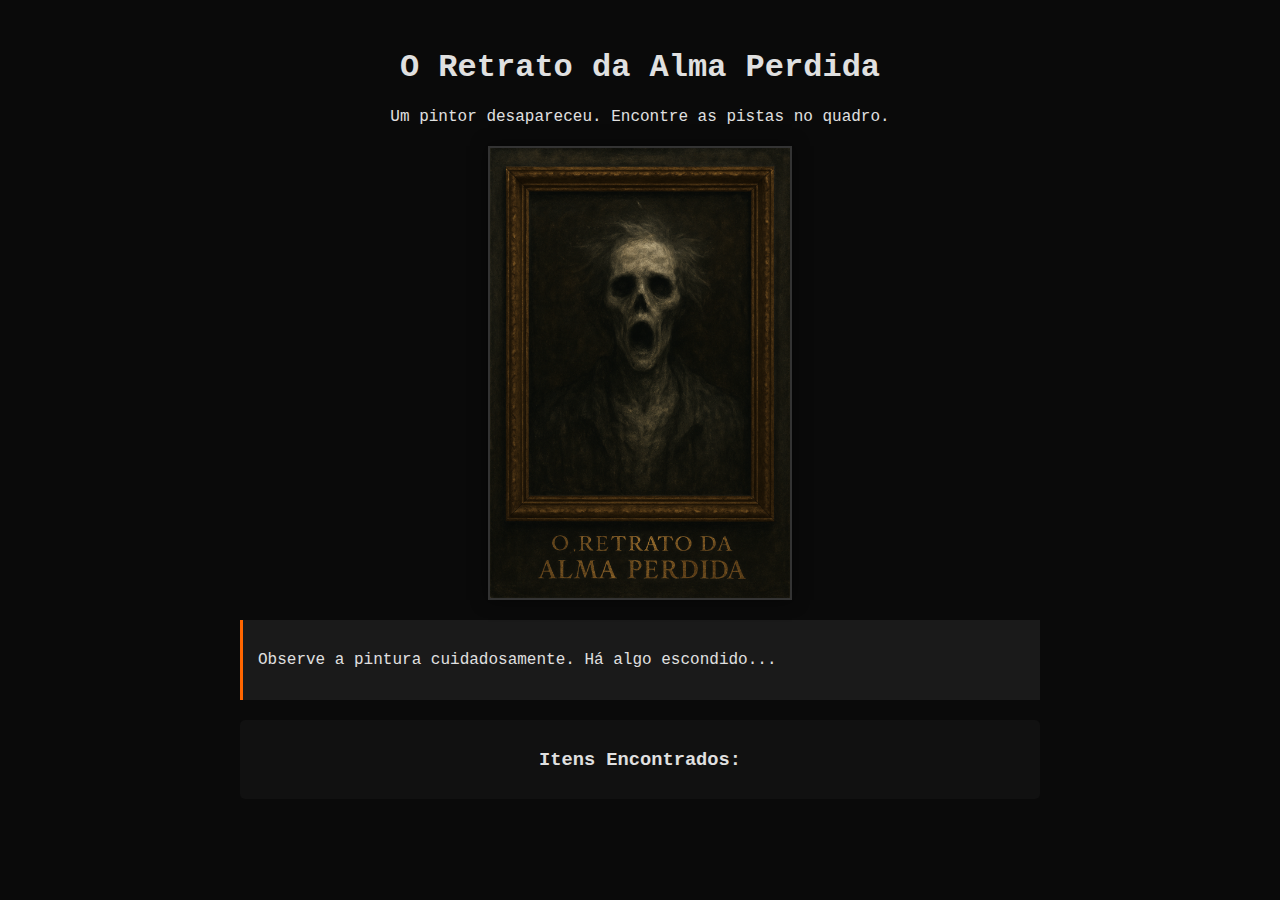
<file: index.html>
<!DOCTYPE html>
<html lang="pt-BR">
<head>
    <meta charset="UTF-8">
    <meta name="viewport" content="width=device-width, initial-scale=1.0">
    <title>O Retrato da Alma Perdida</title>
    <link rel="stylesheet" href="css/styles.css">
</head>
<body>
    <audio id="bgSound" loop>
        <source src="sounds/misterio/misterio1.mp3" type="audio/mp3">
    </audio>
    <audio id="clickSound">
        <source src="sounds/click/click.mp3" type="audio/mp3">
    </audio>
    <audio id="successSound">
        <source src="sounds/success/success.mp3" type="audio/mpeg">
    </audio>

    <div class="game-container">
        <h1>O Retrato da Alma Perdida</h1>
        <p class="subTitulo">Um pintor desapareceu. Encontre as pistas no quadro.</p>

        <div class="puzzle-container">
            <img src="img/image.png" alt="Pintura misteriosa" class="puzzle-image">
            
            <!-- Áreas clicáveis invisíveis -->
            <div class="hidden-object" data-object="brush" style="top: 35%; left: 25%;"></div>
            <div class="hidden-object" data-object="clock" style="top: 20%; left: 70%;"></div>
            <div class="hidden-object" data-object="note" style="top: 60%; left: 50%;"></div>
            
            <!-- Cores escondidas -->
            <div class="color-spot red" data-color="red" style="top: 40%; left: 45%;"></div>
            <div class="color-spot orange" data-color="orange" style="top: 50%; left: 50%;"></div>
            <div class="color-spot yellow" data-color="yellow" style="top: 55%; left: 55%;"></div>
        </div>
        
        <div class="clue-display" id="clue-display">
            <p>Observe a pintura cuidadosamente. Há algo escondido...</p>
        </div>
        
        <div class="inventory">
            <h3>Itens Encontrados:</h3>
            <div class="inventory-items" id="inventory-items"></div>
        </div>
    </div>

    </div>

    <script src="script/script.js"></script>
    <script src="script/transi.js"></script>
</body>
</html>
</file>
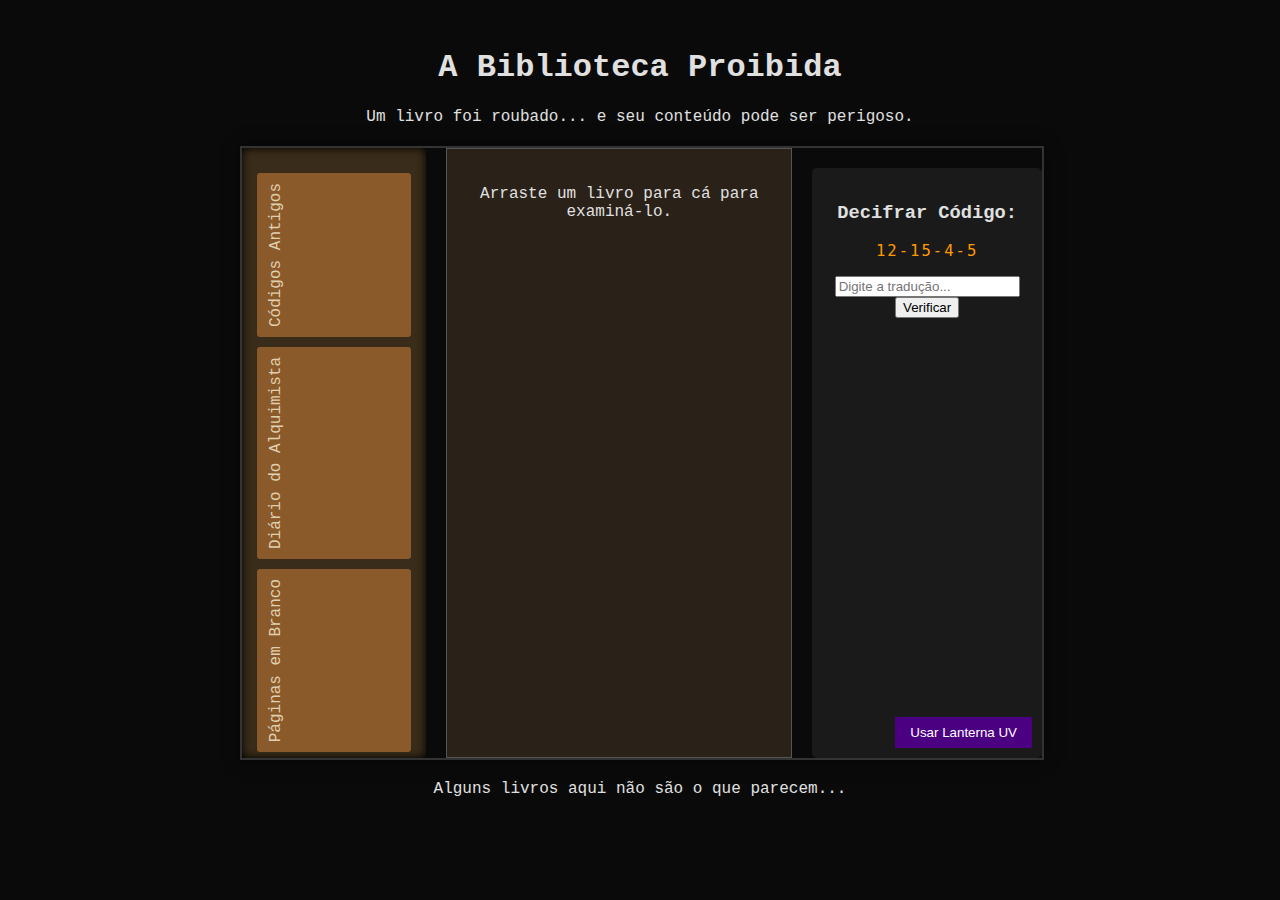
<file: src/enigma3.html>
<!DOCTYPE html>
<html lang="pt-BR">
<head>
    <meta charset="UTF-8">
    <meta name="viewport" content="width=device-width, initial-scale=1.0">
    <title>Enigma 3: A Biblioteca Proibida</title>
    <link rel="stylesheet" href="../css/main.css">
    <link rel="stylesheet" href="../css/enigma3.css">
</head>
<body>
    <!-- Sons -->
    <audio id="bgSound" loop>
        <source src="../sounds/misterio/misterio2.mp3" type="audio/mpeg">
    </audio>
    <audio id="pageSound">
        <source src="../sounds/click/click.mp3" type="audio/mp3">
    </audio>
    <audio id="codeSound">
        <source src="../sounds/success/success.mp3" type="audio/mp3">
    </audio>

    <div class="game-container">
        <h1>A Biblioteca Proibida</h1>
        <p class="subtitle">Um livro foi roubado... e seu conteúdo pode ser perigoso.</p>
        
        <div class="puzzle-container">
            <!-- Estante de livros -->
            <div class="bookshelf">
                <div class="book" data-book="cipher" draggable="true">
                    <div class="spine">Códigos Antigos</div>
                </div>
                <div class="book" data-book="diary" draggable="true">
                    <div class="spine">Diário do Alquimista</div>
                </div>
                <div class="book" data-book="blank" draggable="true">
                    <div class="spine">Páginas em Branco</div>
                </div>
            </div>
            
            <!-- Área de leitura (onde os livros são abertos) -->
            <div class="reading-desk" id="reading-desk">
                <p>Arraste um livro para cá para examiná-lo.</p>
            </div>
            
            <!-- Lanterna (para revelar mensagens ocultas) -->
            <div class="flashlight" id="flashlight"></div>
            <button id="use-flashlight">Usar Lanterna UV</button>
            
            <!-- Interface de decodificação -->
            <div class="decoder">
                <h3>Decifrar Código:</h3>
                <p id="encoded-message">12-15-4-5</p>
                <input type="text" id="decoder-input" placeholder="Digite a tradução...">
                <button id="submit-code">Verificar</button>
            </div>
        </div>
        
        <div class="clue-display" id="clue-display">
            <p>Alguns livros aqui não são o que parecem...</p>
        </div>
    </div>

    <script src="../script/enigm3.js"></script>
</body>
</html>
</file>
<file: css/styles.css>
body {
    background-color: #0a0a0a;
    color: #e0e0e0;
    font-family: 'Courier New', monospace;
}

.game-container {
    max-width: 800px;
    margin: 0 auto;
    padding: 20px;
    text-align: center;
}

.puzzle-container {
    position: relative;
    margin: 20px auto;
    width: 300px;
    height: 450px;
    border: 2px solid #333;
    box-shadow: 0 0 15px rgba(0, 0, 0, 0.5);
}

.puzzle-image {
    width: 100%;
    height: 100%;
    object-fit: cover;
}

.hidden-object {
    position: absolute;
    width: 30px;
    height: 30px;
    border-radius: 50%;
    cursor: pointer;
    transform: translate(-50%, -50%);
    opacity: 0;
    transition: opacity 0.3s;
}

.hidden-object:hover {
    opacity: 0.3;
    background-color: rgba(255, 255, 0, 0.5);
}

.color-spot {
    position: absolute;
    width: 20px;
    height: 20px;
    border-radius: 50%;
    cursor: pointer;
    transform: translate(-50%, -50%);
    opacity: 0;
}

.color-spot:hover {
    opacity: 0.7;
}

.red { background-color: #ff0000; }
.orange { background-color: #ff8000; }
.yellow { background-color: #ffff00; }

.clue-display {
    background-color: #1a1a1a;
    padding: 15px;
    border-left: 3px solid #ff6600;
    margin: 20px auto;
    text-align: left;
}

.inventory {
    background-color: #111;
    padding: 10px;
    border-radius: 5px;
    margin-top: 20px;
}

.inventory-items {
    display: flex;
    justify-content: center;
    gap: 10px;
    margin-top: 10px;
}

.inventory-item {
    width: 40px;
    height: 40px;
    background-color: #222;
    border-radius: 5px;
    display: flex;
    align-items: center;
    justify-content: center;
    font-size: 20px;
}
</file>
<file: css/main.css>
body {
    background-color: #0a0a0a;
    color: #e0e0e0;
    font-family: 'Courier New', monospace;
}

.game-container {
    max-width: 800px;
    margin: 0 auto;
    padding: 20px;
    text-align: center;
}

.puzzle-container {
    position: relative;
    margin: 20px auto;
    width: 300px;
    height: 610px;
    border: 2px solid #333;
    box-shadow: 0 0 15px rgba(0, 0, 0, 0.5);
}
</file>
<file: css/enigma3.css>
/* Estilo base */
.puzzle-container {
    display: flex;
    gap: 20px;
    margin: 20px auto;
    width: 800px;
}

.bookshelf {
    width: 200px;
    background-color: #3a2c1a;
    padding: 15px;
    border-radius: 5px;
    box-shadow: inset 0 0 10px #000;
}

.book {
    background-color: #8b5a2b;
    color: #e0d0b0;
    margin: 10px 0;
    padding: 10px;
    cursor: grab;
    border-radius: 3px;
    transition: transform 0.3s;
}

.book:hover {
    transform: translateX(5px);
}

.spine {
    writing-mode: vertical-rl;
    transform: rotate(180deg);
    text-orientation: mixed;
}

.reading-desk {
    flex-grow: 1;
    background-color: #2a2118;
    padding: 20px;
    min-height: 300px;
    position: relative;
    border: 1px solid #555;
}

/* Efeito de lanterna UV */
.flashlight {
    position: absolute;
    width: 100px;
    height: 100px;
    border-radius: 50%;
    background: radial-gradient(circle, rgba(150, 50, 255, 0.3) 0%, transparent 70%);
    pointer-events: none;
    display: none;
}

#use-flashlight {
    position: absolute;
    bottom: 10px;
    right: 10px;
    background-color: #4b0082;
    color: white;
    border: none;
    padding: 8px 15px;
    cursor: pointer;
}

/* Páginas com texto invisível */
.hidden-text {
    color: transparent;
    text-shadow: 0 0 8px rgba(255, 255, 255, 0.1);
}

.uv-reveal .hidden-text {
    color: #bd00ff;
    text-shadow: 0 0 5px #ff00ff;
}

/* Área de decodificação */
.decoder {
    background-color: #1a1a1a;
    padding: 15px;
    border-radius: 5px;
    margin-top: 20px;
}

#encoded-message {
    font-family: monospace;
    letter-spacing: 2px;
    font-size: 1.2em;
    color: #ff9900;
}
</file>
